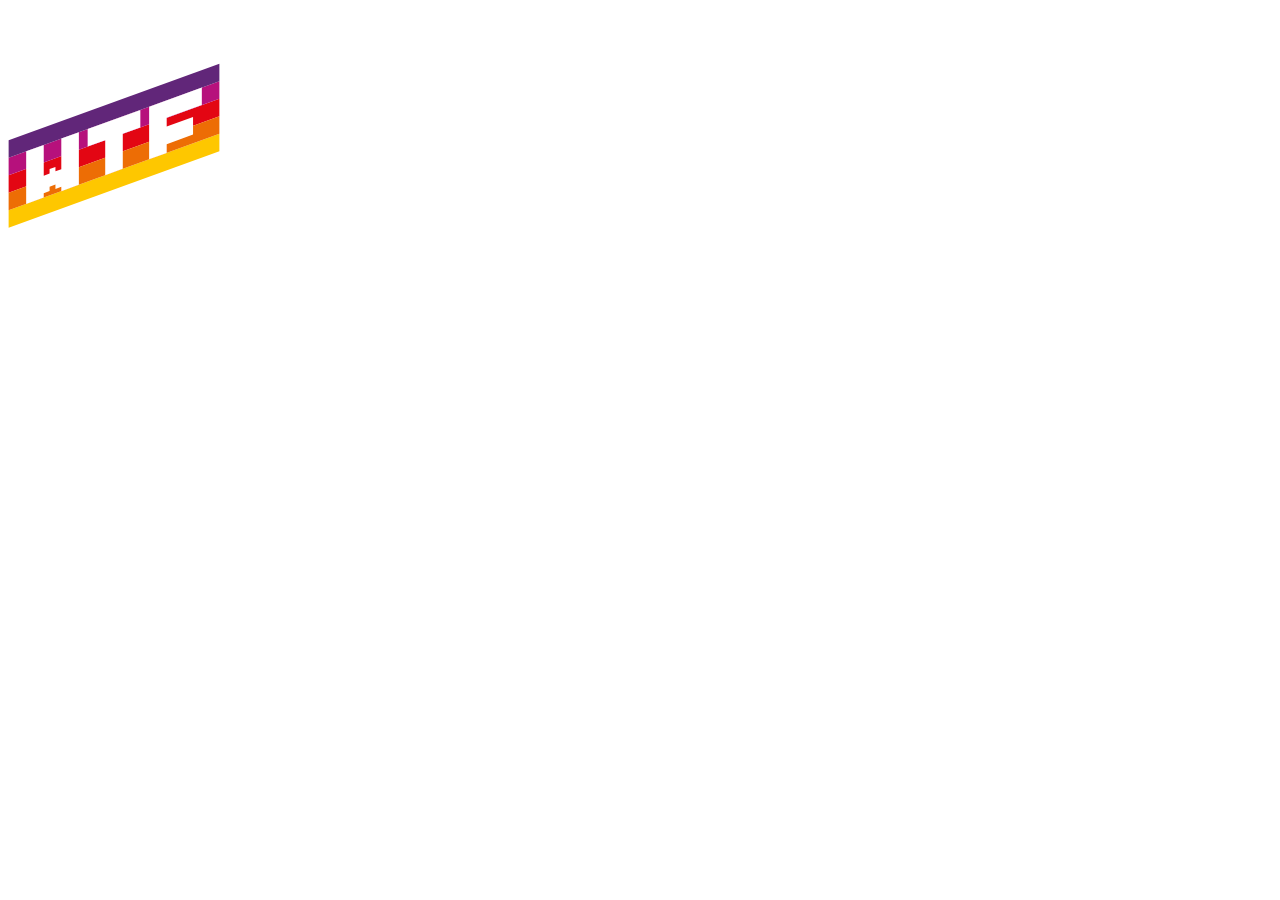
<file: src/pages/index.html>
<!DOCTYPE html>
<html lang="en">
  <head>
    <meta charset="UTF-8" />
    <meta name="viewport" content="width=device-width, initial-scale=1.0" />
    <title>WTF: Webpack starter kit</title>
    <meta name="description" content="Your project description" />
    <!-- Title -->
    <meta property="og:title" content="" />
    <!-- OPTIONAL description. 2-4 sentences. -->
    <meta property="og:description" content="" />
    <!-- full url with http(s) ie. https://maciejkorsan.github.io/my-repo/ -->
    <meta property="og:url" content="" />
    <!-- full url to the image with http(s) ie. https://maciejkorsan.github.io/my-repo/assets/img/fb.png. Facebook suggests at least 1200 x 630. -->
    <meta
      property="og:image"
      content="https://maciejkorsan.com/wtf-gulp-starter/assets/img/cover.png"
    />

    <!-- uncomment the line below to enable PWA  -->
    <!-- <link rel="manifest" href="manifest.json" /> -->

    <link
      rel="apple-touch-icon"
      sizes="180x180"
      href="pwa/apple-icon-180.png"
    />
    <link
      rel="apple-touch-icon"
      sizes="167x167"
      href="pwa/apple-icon-167.png"
    />
    <link
      rel="apple-touch-icon"
      sizes="152x152"
      href="pwa/apple-icon-152.png"
    />
    <link
      rel="apple-touch-icon"
      sizes="120x120"
      href="pwa/apple-icon-120.png"
    />

    <meta name="apple-mobile-web-app-capable" content="yes" />

    <link
      rel="apple-touch-startup-image"
      href="pwa/apple-splash-2048-2732.png"
      media="(device-width: 1024px) and (device-height: 1366px) and (-webkit-device-pixel-ratio: 2) and (orientation: portrait)"
    />
    <link
      rel="apple-touch-startup-image"
      href="pwa/apple-splash-2732-2048.png"
      media="(device-width: 1024px) and (device-height: 1366px) and (-webkit-device-pixel-ratio: 2) and (orientation: landscape)"
    />
    <link
      rel="apple-touch-startup-image"
      href="pwa/apple-splash-1668-2388.png"
      media="(device-width: 834px) and (device-height: 1194px) and (-webkit-device-pixel-ratio: 2) and (orientation: portrait)"
    />
    <link
      rel="apple-touch-startup-image"
      href="pwa/apple-splash-2388-1668.png"
      media="(device-width: 834px) and (device-height: 1194px) and (-webkit-device-pixel-ratio: 2) and (orientation: landscape)"
    />
    <link
      rel="apple-touch-startup-image"
      href="pwa/apple-splash-1668-2224.png"
      media="(device-width: 834px) and (device-height: 1112px) and (-webkit-device-pixel-ratio: 2) and (orientation: portrait)"
    />
    <link
      rel="apple-touch-startup-image"
      href="pwa/apple-splash-2224-1668.png"
      media="(device-width: 834px) and (device-height: 1112px) and (-webkit-device-pixel-ratio: 2) and (orientation: landscape)"
    />
    <link
      rel="apple-touch-startup-image"
      href="pwa/apple-splash-1536-2048.png"
      media="(device-width: 768px) and (device-height: 1024px) and (-webkit-device-pixel-ratio: 2) and (orientation: portrait)"
    />
    <link
      rel="apple-touch-startup-image"
      href="pwa/apple-splash-2048-1536.png"
      media="(device-width: 768px) and (device-height: 1024px) and (-webkit-device-pixel-ratio: 2) and (orientation: landscape)"
    />
    <link
      rel="apple-touch-startup-image"
      href="pwa/apple-splash-1242-2688.png"
      media="(device-width: 414px) and (device-height: 896px) and (-webkit-device-pixel-ratio: 3) and (orientation: portrait)"
    />
    <link
      rel="apple-touch-startup-image"
      href="pwa/apple-splash-2688-1242.png"
      media="(device-width: 414px) and (device-height: 896px) and (-webkit-device-pixel-ratio: 3) and (orientation: landscape)"
    />
    <link
      rel="apple-touch-startup-image"
      href="pwa/apple-splash-1125-2436.png"
      media="(device-width: 375px) and (device-height: 812px) and (-webkit-device-pixel-ratio: 3) and (orientation: portrait)"
    />
    <link
      rel="apple-touch-startup-image"
      href="pwa/apple-splash-2436-1125.png"
      media="(device-width: 375px) and (device-height: 812px) and (-webkit-device-pixel-ratio: 3) and (orientation: landscape)"
    />
    <link
      rel="apple-touch-startup-image"
      href="pwa/apple-splash-828-1792.png"
      media="(device-width: 414px) and (device-height: 896px) and (-webkit-device-pixel-ratio: 2) and (orientation: portrait)"
    />
    <link
      rel="apple-touch-startup-image"
      href="pwa/apple-splash-1792-828.png"
      media="(device-width: 414px) and (device-height: 896px) and (-webkit-device-pixel-ratio: 2) and (orientation: landscape)"
    />
    <link
      rel="apple-touch-startup-image"
      href="pwa/apple-splash-1242-2208.png"
      media="(device-width: 414px) and (device-height: 736px) and (-webkit-device-pixel-ratio: 3) and (orientation: portrait)"
    />
    <link
      rel="apple-touch-startup-image"
      href="pwa/apple-splash-2208-1242.png"
      media="(device-width: 414px) and (device-height: 736px) and (-webkit-device-pixel-ratio: 3) and (orientation: landscape)"
    />
    <link
      rel="apple-touch-startup-image"
      href="pwa/apple-splash-750-1334.png"
      media="(device-width: 375px) and (device-height: 667px) and (-webkit-device-pixel-ratio: 2) and (orientation: portrait)"
    />
    <link
      rel="apple-touch-startup-image"
      href="pwa/apple-splash-1334-750.png"
      media="(device-width: 375px) and (device-height: 667px) and (-webkit-device-pixel-ratio: 2) and (orientation: landscape)"
    />
    <link
      rel="apple-touch-startup-image"
      href="pwa/apple-splash-640-1136.png"
      media="(device-width: 320px) and (device-height: 568px) and (-webkit-device-pixel-ratio: 2) and (orientation: portrait)"
    />
    <link
      rel="apple-touch-startup-image"
      href="pwa/apple-splash-1136-640.png"
      media="(device-width: 320px) and (device-height: 568px) and (-webkit-device-pixel-ratio: 2) and (orientation: landscape)"
    />
  </head>
  <body>
    <div class="hello">
      <img class="hello__logo" src="../assets/img/logo.svg" alt="WTF " />
      <span class="hello__circles"></span>
    </div>
  </body>
</html>
</file>
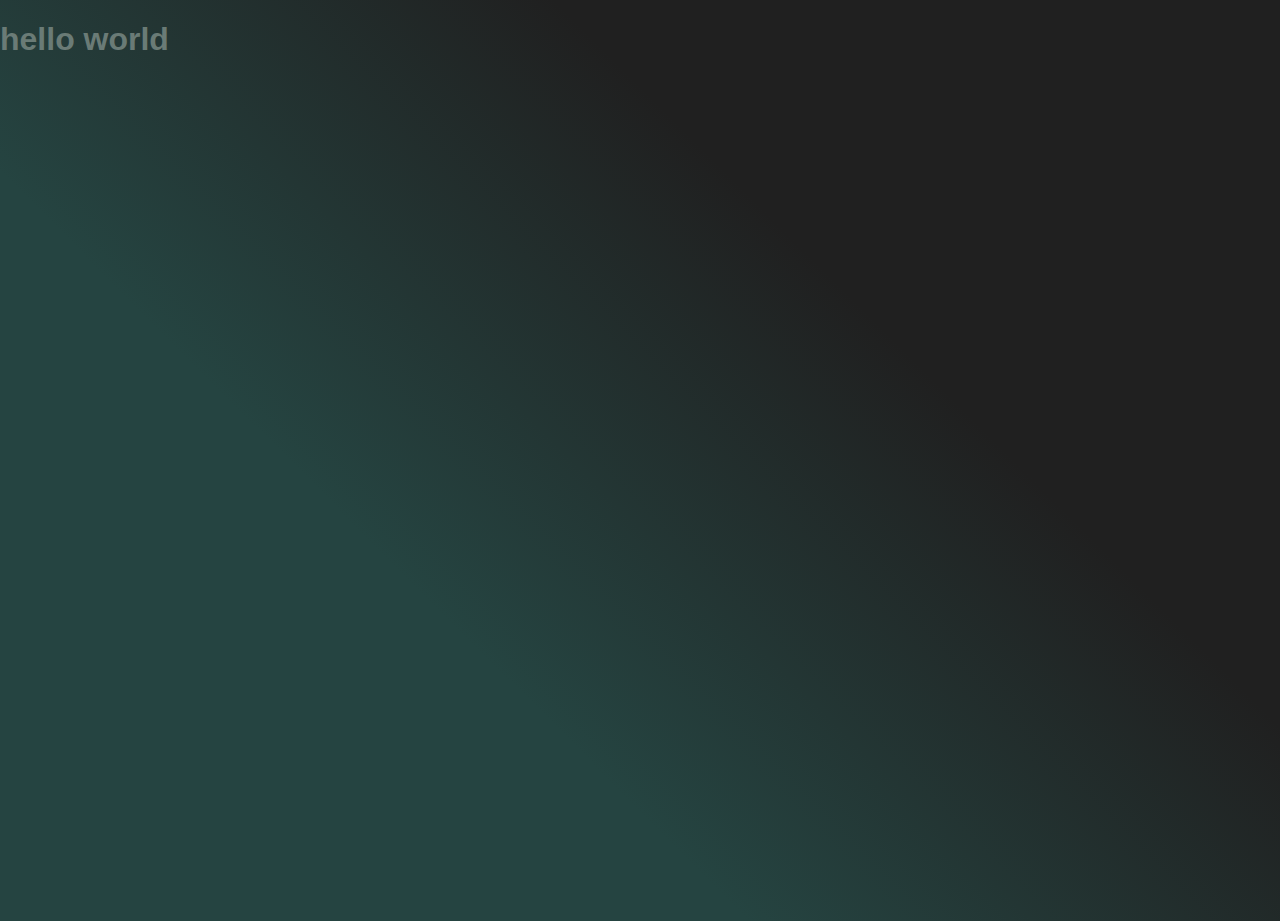
<file: another.html>
<!doctype html><html lang="en"><head><meta charset="UTF-8"><meta name="viewport" content="width=device-width,initial-scale=1"><title>WTF Webpack starterkit</title><link href="index.388a100e.css" rel="stylesheet"></head><body><div class="hello"></div><h1>hello world</h1><script src="index.388a100e.js"></script><script src="another.388a100e.js"></script></body></html>
</file>
<file: index.388a100e.css>
/*! normalize.css v8.0.1 | MIT License | github.com/necolas/normalize.css */html{line-height:1.15;-webkit-text-size-adjust:100%}body{margin:0}main{display:block}h1{font-size:2em;margin:.67em 0}hr{box-sizing:content-box;height:0;overflow:visible}pre{font-family:monospace,monospace;font-size:1em}a{background-color:transparent}abbr[title]{border-bottom:none;text-decoration:underline;text-decoration:underline dotted}b,strong{font-weight:bolder}code,kbd,samp{font-family:monospace,monospace;font-size:1em}small{font-size:80%}sub,sup{font-size:75%;line-height:0;position:relative;vertical-align:baseline}sub{bottom:-.25em}sup{top:-.5em}img{border-style:none}button,input,optgroup,select,textarea{font-family:inherit;font-size:100%;line-height:1.15;margin:0}button,input{overflow:visible}button,select{text-transform:none}[type=button],[type=reset],[type=submit],button{-webkit-appearance:button}[type=button]::-moz-focus-inner,[type=reset]::-moz-focus-inner,[type=submit]::-moz-focus-inner,button::-moz-focus-inner{border-style:none;padding:0}[type=button]:-moz-focusring,[type=reset]:-moz-focusring,[type=submit]:-moz-focusring,button:-moz-focusring{outline:1px dotted ButtonText}fieldset{padding:.35em .75em .625em}legend{box-sizing:border-box;color:inherit;display:table;max-width:100%;padding:0;white-space:normal}progress{vertical-align:baseline}textarea{overflow:auto}[type=checkbox],[type=radio]{box-sizing:border-box;padding:0}[type=number]::-webkit-inner-spin-button,[type=number]::-webkit-outer-spin-button{height:auto}[type=search]{-webkit-appearance:textfield;outline-offset:-2px}[type=search]::-webkit-search-decoration{-webkit-appearance:none}::-webkit-file-upload-button{-webkit-appearance:button;font:inherit}details{display:block}summary{display:list-item}[hidden],template{display:none}@-webkit-keyframes circles{0%{transform:translate(-50%,-50%) scale(1)}20%{transform:translate(-50%,-50%) scale(1.5)}30%{transform:translate(-50%,-50%) scale(.8)}70%{transform:translate(-50%,-50%) scale(1.9)}to{transform:translate(-50%,-50%) scale(1)}}@keyframes circles{0%{transform:translate(-50%,-50%) scale(1)}20%{transform:translate(-50%,-50%) scale(1.5)}30%{transform:translate(-50%,-50%) scale(.8)}70%{transform:translate(-50%,-50%) scale(1.9)}to{transform:translate(-50%,-50%) scale(1)}}.hello{position:relative;z-index:0}.hello__logo{position:relative;z-index:2020}.hello__circles{position:absolute;top:50%;left:50%;will-change:transform;width:220px;height:220px;background:rgba(0,0,0,.1);border-radius:50%;-webkit-animation:circles 20s ease-in infinite;animation:circles 20s ease-in infinite}.hello__circles:after{-webkit-animation:circles 17s ease-out infinite;animation:circles 17s ease-out infinite}.hello__circles:after,.hello__circles:before{position:absolute;top:50%;left:50%;will-change:transform;width:220px;height:220px;background:rgba(0,0,0,.1);border-radius:50%;content:"";display:block;z-index:1}.hello__circles:before{-webkit-animation:circles 20s ease-in infinite;animation:circles 20s ease-in infinite}html{box-sizing:border-box;scroll-behavior:smooth}*,:after,:before{box-sizing:inherit}body{min-height:100vh;background:#202020;background:linear-gradient(225deg,#202020 33%,#254441 66%);color:#6a7b76;font-family:Roboto,sans-serif}.header{position:fixed;width:100%;height:38px;color:#beb0a7;text-align:center;text-transform:uppercase;background-color:rgba(107,123,118,.9)}.header-navigation{width:1000px;height:38px;position:fixed;top:0;left:50%;transform:translateX(-50%);padding:5px 0}.header-navigation__menu-button{position:fixed;left:0;margin-left:10px;background:none;border:none;color:#beb0a7;font-size:24px;cursor:pointer}.header-navigation__text{margin:0;line-height:28px}@media screen and (orientation:landscape)and (max-width:1366px){.header-navigation{width:100vw}}@media screen and (orientation:portrait)and (max-width:1024px){.header-navigation{width:100vw}}.hamburger-menu{width:0;position:absolute;top:38px;left:0;background-color:rgba(107,123,118,.9);text-align:left}.hamburger-menu--active{width:190px;position:absolute}.hamburger-menu__link{text-decoration:none;color:#beb0a7}.hamburger-menu__list{margin:5px 20px;padding:0;overflow:hidden;list-style-type:none}.hamburger-menu__list-item{margin:0 5px}.hamburger-menu__list-item:hover{font-weight:700}.diary-main{max-width:1000px;margin:0 auto;padding-top:38px}@media screen and (orientation:landscape)and (max-width:823px){.diary-main{max-width:800px}}@media screen and (orientation:landscape)and (max-width:812px){.diary-main{max-width:720px}}@media screen and (orientation:landscape)and (max-width:736px){.diary-main{max-width:700px}}@media screen and (orientation:landscape)and (max-width:680px){.diary-main{max-width:670px}}@media screen and (orientation:landscape)and (max-width:667px){.diary-main{max-width:650px}}@media screen and (orientation:landscape)and (max-width:640px){.diary-main{max-width:600px}}@media screen and (orientation:landscape)and (max-width:568px){.diary-main{max-width:550px}}@media screen and (orientation:landscape)and (max-width:533px){.diary-main{max-width:520px}}@media screen and (orientation:portrait)and (max-width:1024px){.diary-main{max-width:900px}}@media screen and (orientation:portrait)and (max-width:768px){.diary-main{max-width:700px}}@media screen and (orientation:portrait)and (max-width:414px){.diary-main{max-width:400px}}@media screen and (orientation:portrait)and (max-width:393px){.diary-main{max-width:380px}}@media screen and (orientation:portrait)and (max-width:375px){.diary-main{max-width:350px}}@media screen and (orientation:portrait)and (max-width:320px){.diary-main{max-width:300px}}.diary-main__heading{color:#beb0a7;text-align:center;text-transform:uppercase}.diary-main__image{margin:0 auto;width:640px;height:426px;border-radius:50px;background-position:50%;background-image:url(img/writing.4abacea3.jpg)}@media screen and (orientation:landscape)and (max-width:823px){.diary-main__image{height:200px}}@media screen and (orientation:landscape)and (max-width:812px){.diary-main__image{height:150px}}@media screen and (orientation:portrait)and (max-width:1024px){.diary-main__image{height:300px}}@media screen and (orientation:portrait)and (max-width:768px){.diary-main__image{height:200px}}@media screen and (orientation:portrait)and (max-width:414px){.diary-main__image{width:400px;height:100px;border-radius:25px}}@media screen and (orientation:portrait)and (max-width:393px){.diary-main__image{width:380px}}@media screen and (orientation:portrait)and (max-width:375px){.diary-main__image{width:350px}}@media screen and (orientation:portrait)and (max-width:320px){.diary-main__image{width:300px}}@media screen and (orientation:landscape)and (max-width:823px){.diary-main__image{background-position:center 70%}}@media screen and (orientation:landscape)and (max-width:667px){.diary-main__image{background-position:center 80%}}@media screen and (orientation:landscape)and (max-width:640px){.diary-main__image{width:500px;height:100px;border-radius:25px}}@media screen and (orientation:portrait)and (max-width:1024px){.diary-main__image{background-position:center 80%}}@media screen and (orientation:portrait)and (max-width:414px){.diary-main__image{background-position:center 85%}}.theory-main{max-width:1000px;margin:0 auto;padding-top:38px}@media screen and (orientation:landscape)and (max-width:823px){.theory-main{max-width:800px}}@media screen and (orientation:landscape)and (max-width:812px){.theory-main{max-width:720px}}@media screen and (orientation:landscape)and (max-width:736px){.theory-main{max-width:700px}}@media screen and (orientation:landscape)and (max-width:680px){.theory-main{max-width:670px}}@media screen and (orientation:landscape)and (max-width:667px){.theory-main{max-width:650px}}@media screen and (orientation:landscape)and (max-width:640px){.theory-main{max-width:600px}}@media screen and (orientation:landscape)and (max-width:568px){.theory-main{max-width:550px}}@media screen and (orientation:landscape)and (max-width:533px){.theory-main{max-width:520px}}@media screen and (orientation:portrait)and (max-width:1024px){.theory-main{max-width:900px}}@media screen and (orientation:portrait)and (max-width:768px){.theory-main{max-width:700px}}@media screen and (orientation:portrait)and (max-width:414px){.theory-main{max-width:400px}}@media screen and (orientation:portrait)and (max-width:393px){.theory-main{max-width:380px}}@media screen and (orientation:portrait)and (max-width:375px){.theory-main{max-width:350px}}@media screen and (orientation:portrait)and (max-width:320px){.theory-main{max-width:300px}}.theory-main__heading{color:#beb0a7;text-align:center;text-transform:uppercase}.theory-main__heading:before{content:"☺ ";color:#48e496}.theory-main__image{margin:0 auto;width:640px;height:426px;border-radius:50px;background-position:50%;background-image:url(img/knowledge.624fed2e.jpg)}@media screen and (orientation:landscape)and (max-width:823px){.theory-main__image{height:200px}}@media screen and (orientation:landscape)and (max-width:812px){.theory-main__image{height:150px}}@media screen and (orientation:landscape)and (max-width:640px){.theory-main__image{width:500px;height:100px;border-radius:25px}}@media screen and (orientation:portrait)and (max-width:1024px){.theory-main__image{height:300px}}@media screen and (orientation:portrait)and (max-width:768px){.theory-main__image{height:200px}}@media screen and (orientation:portrait)and (max-width:414px){.theory-main__image{width:400px;height:100px;border-radius:25px}}@media screen and (orientation:portrait)and (max-width:393px){.theory-main__image{width:380px}}@media screen and (orientation:portrait)and (max-width:375px){.theory-main__image{width:350px}}@media screen and (orientation:portrait)and (max-width:320px){.theory-main__image{width:300px}}@media screen and (orientation:landscape)and (max-width:823px){.theory-main__image{background-position:center 0}}@media screen and (orientation:landscape)and (max-width:812px){.theory-main__image{background-position:center 20%}}@media screen and (orientation:portrait)and (max-width:1024px){.theory-main__image{background-position:center 0}}@media screen and (orientation:portrait)and (max-width:414px){.theory-main__image{background-position:center 25%}}.theory-main__link{text-transform:uppercase;color:#beb0a7}.theory-main__links{text-align:center;margin:20px 0}.main{max-width:1000px;margin:0 auto;padding-top:38px}@media screen and (orientation:landscape)and (max-width:823px){.main{max-width:800px}}@media screen and (orientation:landscape)and (max-width:812px){.main{max-width:720px}}@media screen and (orientation:landscape)and (max-width:736px){.main{max-width:700px}}@media screen and (orientation:landscape)and (max-width:680px){.main{max-width:670px}}@media screen and (orientation:landscape)and (max-width:667px){.main{max-width:650px}}@media screen and (orientation:landscape)and (max-width:640px){.main{max-width:600px}}@media screen and (orientation:landscape)and (max-width:568px){.main{max-width:550px}}@media screen and (orientation:landscape)and (max-width:533px){.main{max-width:520px}}@media screen and (orientation:portrait)and (max-width:1024px){.main{max-width:900px}}@media screen and (orientation:portrait)and (max-width:768px){.main{max-width:700px}}@media screen and (orientation:portrait)and (max-width:414px){.main{max-width:400px}}@media screen and (orientation:portrait)and (max-width:393px){.main{max-width:380px}}@media screen and (orientation:portrait)and (max-width:375px){.main{max-width:350px}}@media screen and (orientation:portrait)and (max-width:320px){.main{max-width:300px}}.main__text{text-align:center}.diary-articles-wrapper{display:grid;grid-template-columns:1fr 1fr;-moz-column-gap:20px;column-gap:20px}@media screen and (orientation:landscape)and (max-width:736px){.diary-articles-wrapper{display:block}}@media screen and (orientation:portrait)and (max-width:414px){.diary-articles-wrapper{display:block}}.article{margin:10px 0;padding:10px;border:1px solid #6a7b76;border-radius:10px}.article__heading{color:#beb0a7;text-transform:uppercase}.article__link,.footer__link{font-weight:700;color:#6a7b76}.footer__text{text-align:center}
</file>
